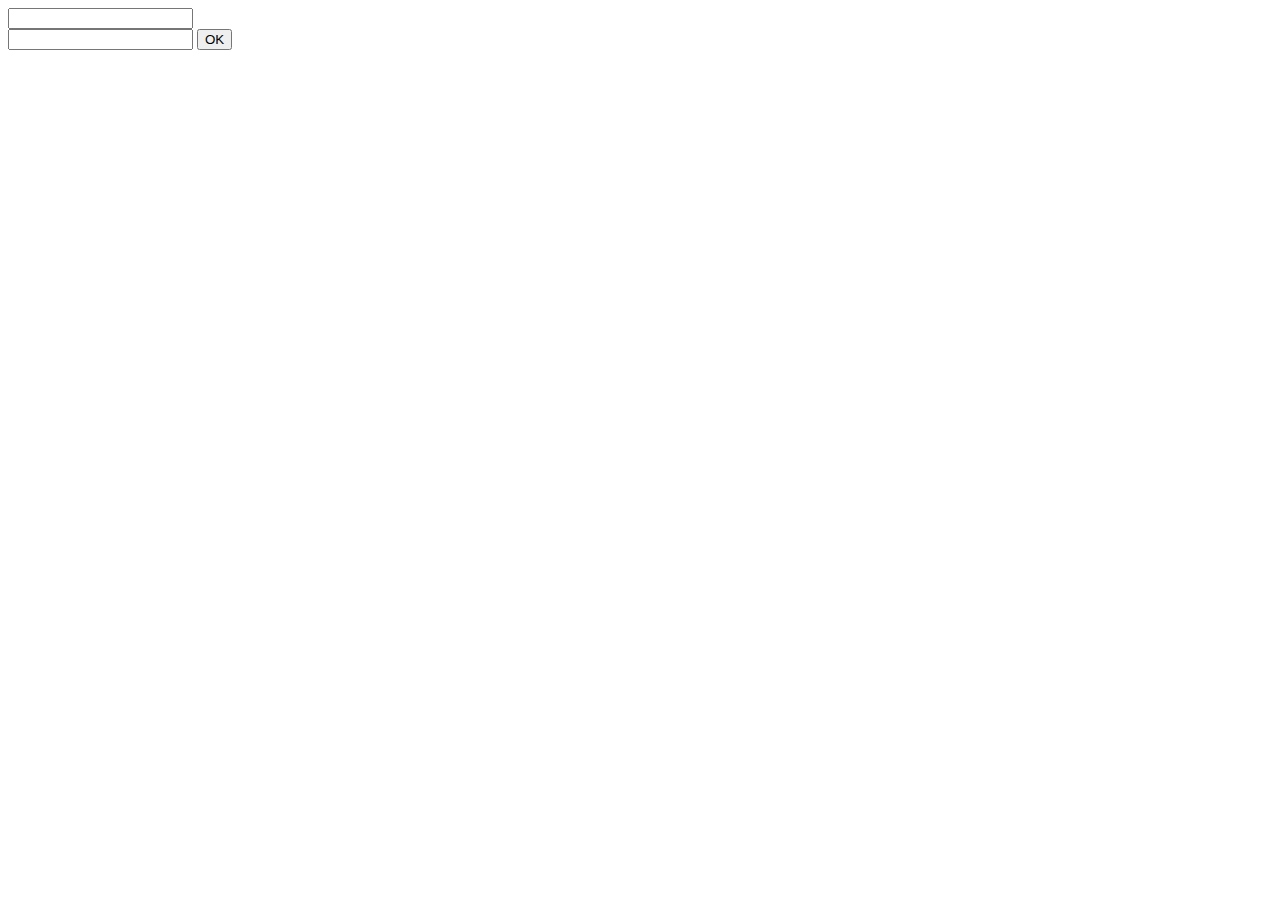
<file: day04/ex01/index.html>
<html>
    <body>
        <form method="POST" action="create.php">
            <input type="text" name="login" value="">
            <br />
            <input type="password" name="passwd" value="">
            <input type="submit" name="submit" value="OK">
        </form>
    </body>
</html>
</file>
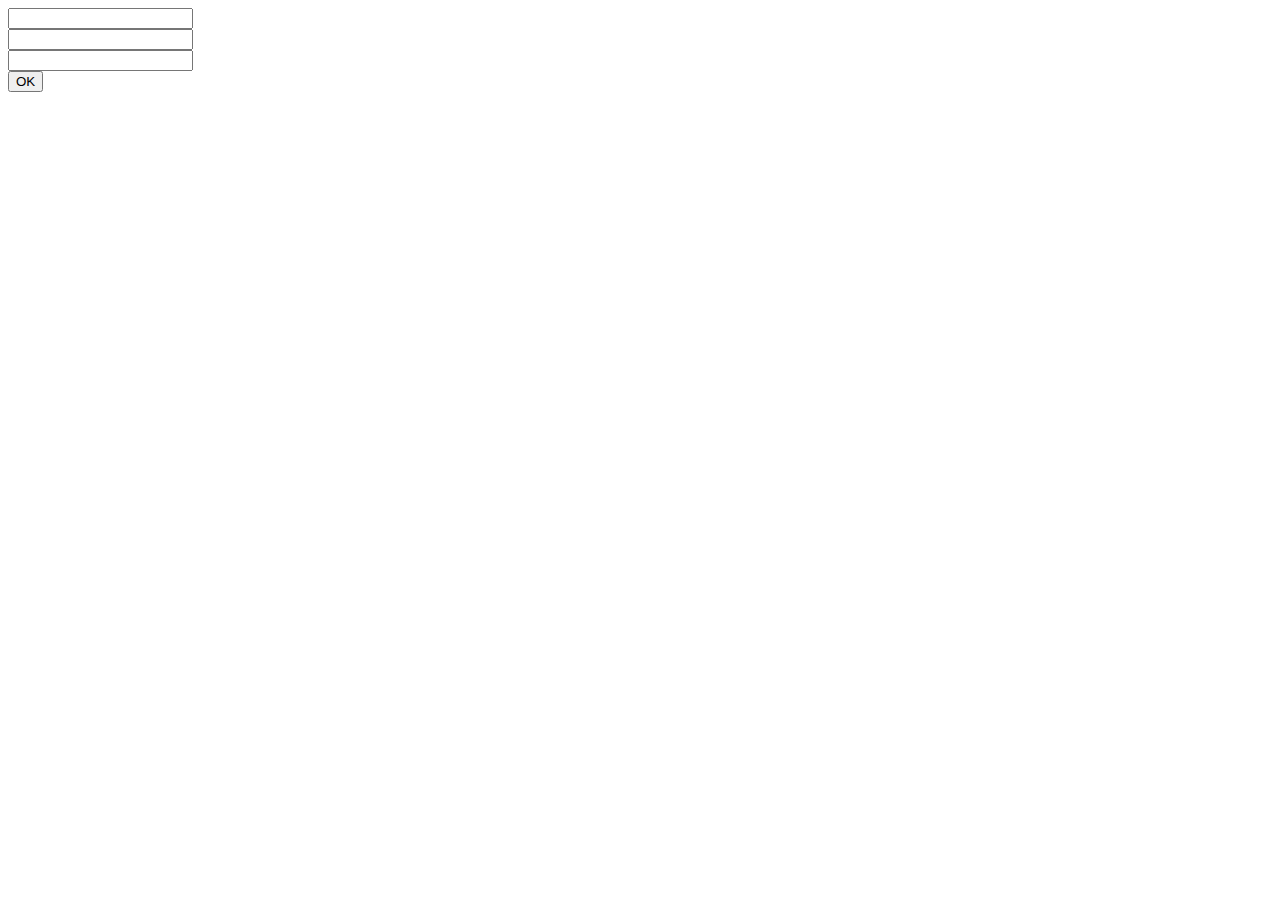
<file: day04/ex02/index.html>
<html>
    <body>
        <form method="POST" action="modif.php">
            <input type="text" name="login" value="">
            <br />
            <input type="password" name="oldpw" value="">
            <br />
            <input type="password" name="newpw" value="">
            <br />
            <input type="submit" name="submit" value="OK">
        </form>
    </body>
</html>
</file>
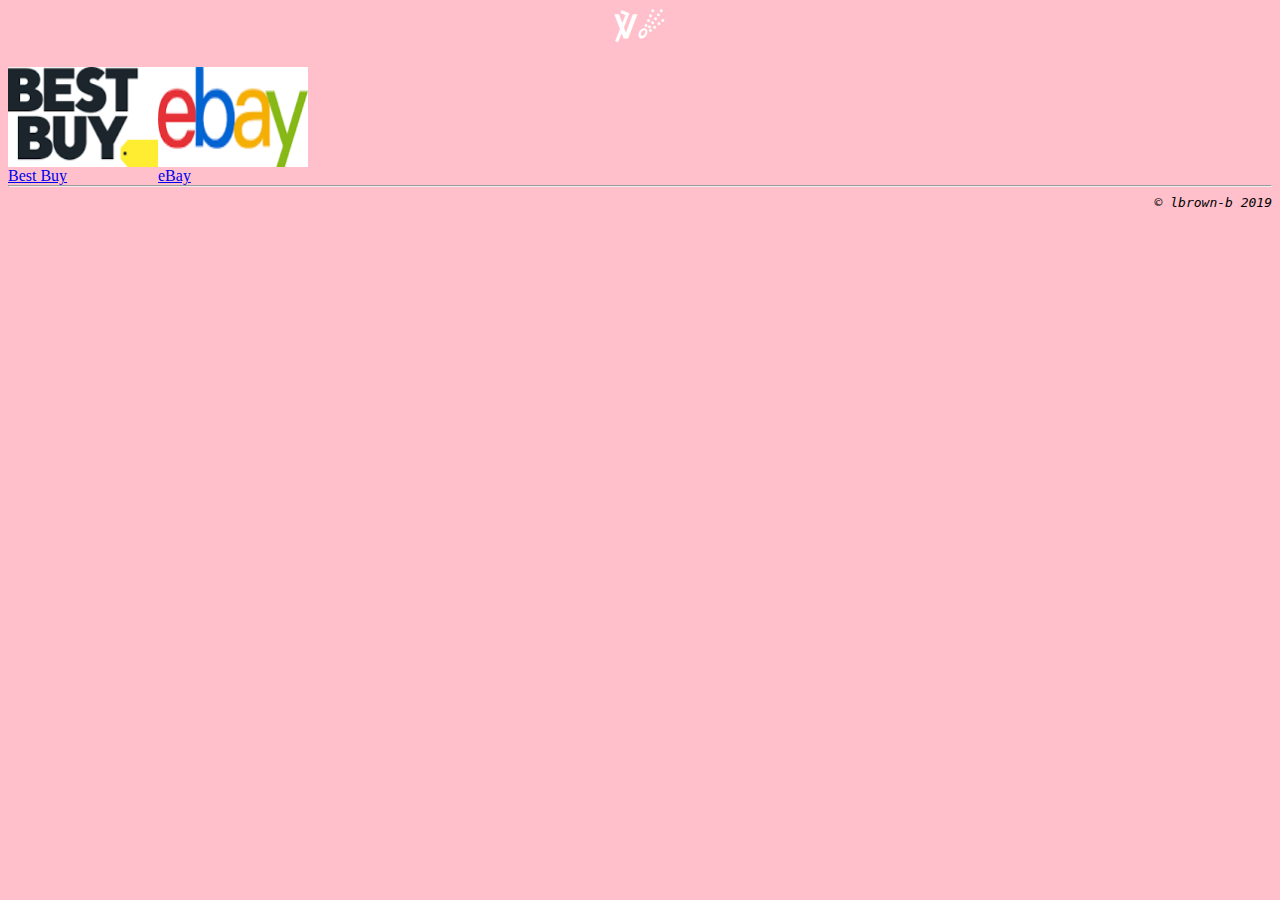
<file: day00/ex00/basics.html>
<html>
    <style>
        body {
            background-color: pink;
        }
        h1{
            color: white;
            text-align: center;
        }
        hr {
            clear: both;
        }
        .shop{
            float: left;
        }
        .bottom {
            float: right;
            font-style: italic;
            font-family: monospace;
        }
        img {
            width: 150px;
            height: 100px;
        }
    </style>
    <head>
        <title>
            Basics
        </title>
    </head>
    <body>
        <h1>
            &#8483;&#9732;
        </h1>
        <div class="shop">
            <img src = "[data-uri]"><br>
            <a href="https://www.bestbuy.com">Best Buy</a>
        </div>
        <div class="shop">
            <img src = "[data-uri]"><br>
            <a href="https://www.bestbuy.com">eBay</a>
        </div>
        <hr>
        <div class="bottom">
            <span>&#169; lbrown-b 2019</span>
        </div>
    </body>
</html>
</file>
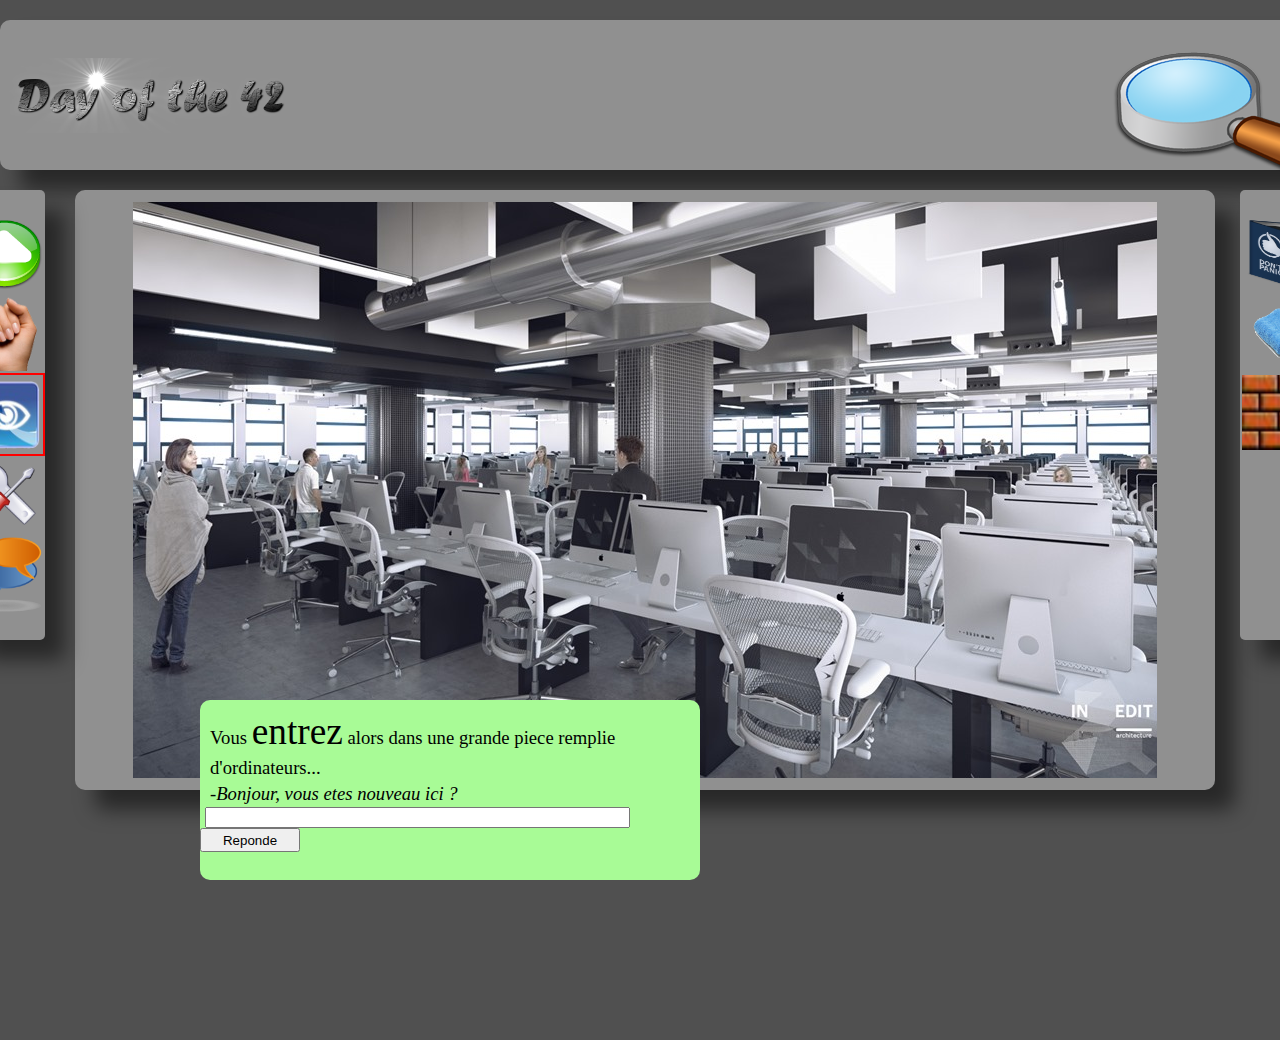
<file: day00/ex02/doft.html>
<!DOCTYPE html5>
<html>
    <link rel="stylesheet" type="text/css" href="./doft.css">
    <head>
        <title>
            Day of the 42
        </title>
    </head>
    <body>
        <div class="main-panel">
            <div class="panel">
                <div class="container">
                    <img class="day" src="resources/day_of_the_42.png" alt="pupa" title="pupa">
                    <a href="https://disney.com/"><img class="close" src="resources/reload.png" alt="pupa" title="pupa"></a>
                    <a href="https://www.relaischateaux.com"><img class="reload" src="resources/close.gif" alt="pupa" title="pupa"></a>
                </div>
            </div>
            <img class="loupe" src="resources/loupe.png" alt="pupa" title="pupa">
        </div>
        <div class="main">
            <div class="central">
                <div class="container">
                        <img src="resources/cluster.jpg" alt="cluster" title="cluster" usemap="#map">
                        <map name="Map" id="map">
                            <area alt="mac" title="Нажми на компухтер" href="http://www.apple.com" shape="poly" coords="793,424,790,317,797,312,973,328,977,338,975,455,969,463,903,445,901,458,913,463,906,480,843,466,845,448,848,449,853,433" />
                            <area alt="chaise" title="Табуреток купить ннадо???" href="http://www.ikea.com" shape="poly" coords="407,393,436,382,449,387,449,393,423,403,439,411,456,416,429,427,431,438,438,444,436,453,425,448,413,456,403,457,396,452,398,478,406,469,414,475,412,480,461,488,466,500,456,501,456,490,400,486,427,527,430,541,419,542,419,528,397,500,399,512,391,512,389,492,341,529,345,536,340,540,337,541,331,536,338,522,382,483,345,492,345,501,332,500,339,484,389,474,390,458,380,450,352,441,342,435,344,392,344,376,325,332,329,323,360,328,390,339,403,358,403,391" />
                        </map>
                </div>
                <div class="green">
                    <div class="pone">
                        <p class="phrase">Vous</p> <p class="phrase2">entrez</p> <p class="phrase">alors dans une grande</p> <p class="phrase">piece remplie </p><br>
                        <p class="phrase"> d'ordinateurs...</p>
                    </div>
                    <div class="ptwo">
                        <p class="phrase">-Bonjour, vous etes nouveau ici ?</p><br>
                    </div>
                    <input class="input" type="text" size="50" />
                    <input class="button" type="button" value="Reponde">
                </div>
            </div>
            <div class="left">
                <div class="container_img">
                    <img class="icon" src="resources/arrow.png" alt="Advance" title="Advance">
                    <img class="icon" src="resources/main.png" alt="Take" title="Take">
                    <div class="red_border">
                        <img class="icon" src="resources/oeil.png" alt="Look" title="Look">
                    </div>
                    <img class="icon" src="resources/outil.png" alt="Use" title="Use">
                    <img class="icon" src="resources/chat-icon.png" alt="Speak" title="Speak">
                </div>
            </div>
            <div class="right">
                <div class="container_img">
                    <img class="icon" src="resources/book.png" alt="pupa" title="pupa">
                    <img class="icon" src="resources/towel.png" alt="pupa" title="pupa">
                    <img class="icon" src="resources/brick.jpg" alt="pupa" title="pupa">
                </div>
            </div>
        </div>
    </body>
</html>
</file>
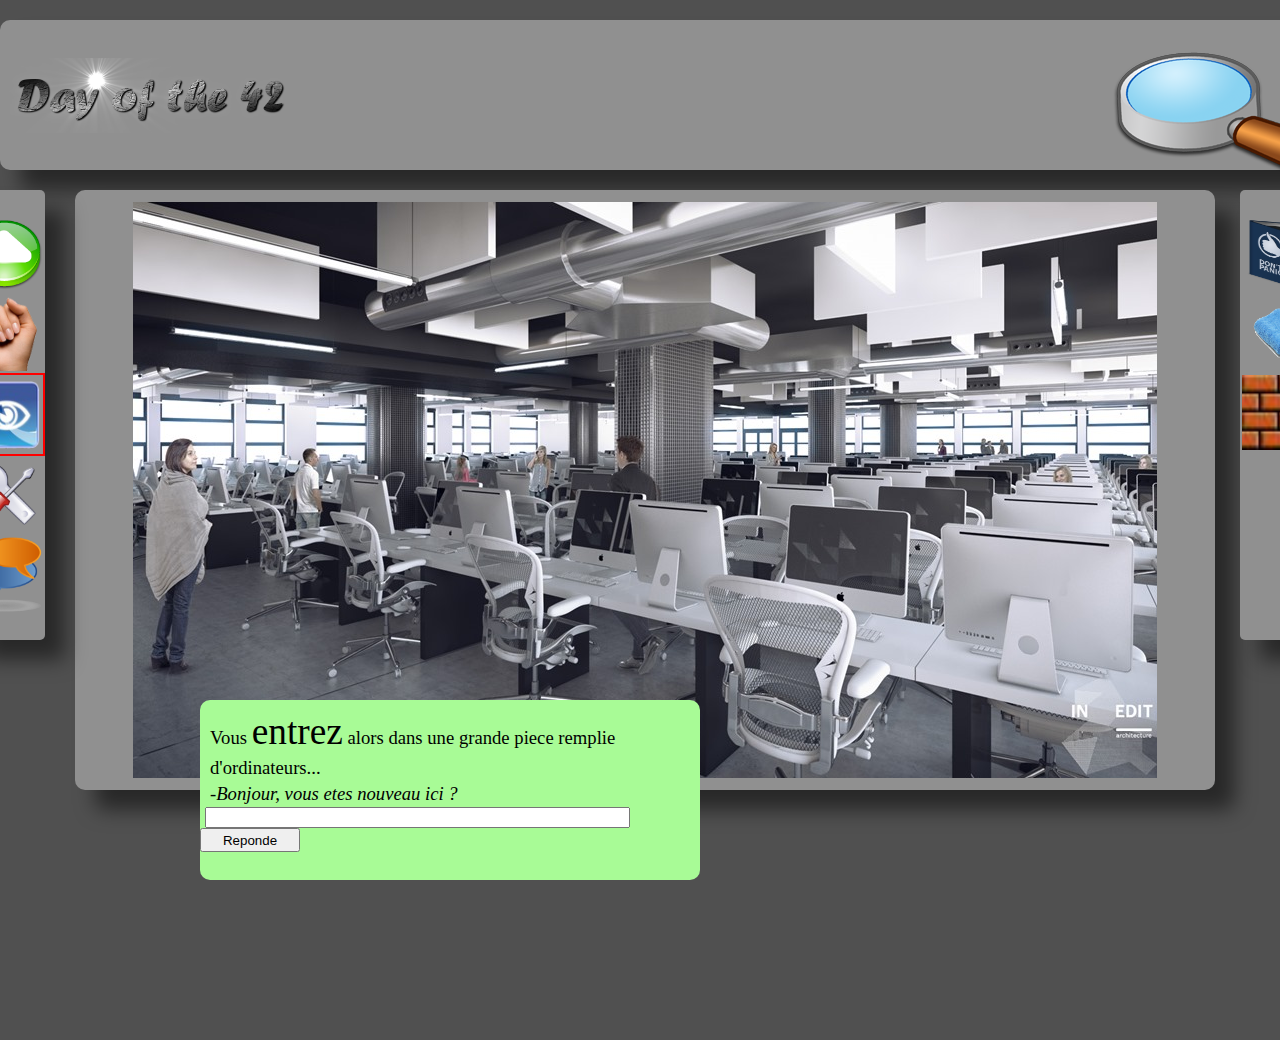
<file: day00/ex05/scumm.html>
<!DOCTYPE html5>
<script>
        function myFunction() {
            var x = document.getElementById("pipa");
            var y = document.getElementById("lipa");
            if (x.style.display === "none") {
              x.style.display = "flex";
              y.style.display = "none";
              document.body.style.background = "rgb(80, 80, 80)";
            } else {
              x.style.display = "none";
              y.style.display = "flex";
              document.body.style.background = "rgb(80, 80, 80)";
            }
        }
        function changeBackground(color) {
            var x = document.getElementById("pipa");
            document.body.style.background = color;
            var y = document.getElementById("mipa");
            if (x.style.display === "none") {
              x.style.display = "flex";
              y.style.display = "none";
            } else {
              x.style.display = "none";
              y.style.display = "flex";
            }
        }
        function zoomin(){
            var myImg = document.getElementById("kopa");
            var currWidth = myImg.clientWidth;
            if(currWidth == 500){
                alert("Maximum zoom-in level reached.");
            } else{
            myImg.style.width = (currWidth + 50) + "px";
            } 
        }
        setTimeout(function(){
            changeBackground('red');
        }, 5000);
        </script>
<html>
    <link rel="stylesheet" type="text/css" href="./doft.css">
    <head>
        <title>
            Day of the 42
        </title>
    </head>
    <body>
        <div class="main-panel">
            <div class="panel">
                <div class="container">
                    <img class="day" src="resources/day_of_the_42.png" alt="pupa">
                    <a href="https://disney.com/"><img class="close" src="resources/reload.png" alt="pupa"></a>
                    <a href="https://www.relaischateaux.com"><img class="reload" src="resources/close.gif" alt="pupa"></a>
                </div>
            </div>
            <img id="kopa" class="loupe" src="resources/loupe.png" alt="pupa" onclick=zoomin()>
        </div>
        <div class="main">
            <div class="central">
                <div class="container" id="pipa">
                        <img src="resources/cluster.jpg" alt="cluster" usemap="#map">
                        <map name="Map" id="map">
                            <area alt="mac" title="Нажми на компухтер" href="http://www.apple.com" shape="poly" coords="793,424,790,317,797,312,973,328,977,338,975,455,969,463,903,445,901,458,913,463,906,480,843,466,845,448,848,449,853,433" />
                            <area alt="chaise" title="Табуреток купить ннадо???" href="http://www.ikea.com" shape="poly" coords="407,393,436,382,449,387,449,393,423,403,439,411,456,416,429,427,431,438,438,444,436,453,425,448,413,456,403,457,396,452,398,478,406,469,414,475,412,480,461,488,466,500,456,501,456,490,400,486,427,527,430,541,419,542,419,528,397,500,399,512,391,512,389,492,341,529,345,536,340,540,337,541,331,536,338,522,382,483,345,492,345,501,332,500,339,484,389,474,390,458,380,450,352,441,342,435,344,392,344,376,325,332,329,323,360,328,390,339,403,358,403,391" />
                        </map>
                </div>
                <div class="container1" id="lipa">
                        <iframe width="720" height="405" src="https://rutube.ru/play/embed/10957956" frameborder="0" webkitAllowFullScreen mozallowfullscreen allowfullscreen></iframe>
                </div>
                <div class="container1" id="mipa">
                    <p class="ukr">тікай з городу, тобі *****</p>
                </div>
                <div class="green">
                    <div class="pone">
                        <p class="phrase">Vous</p> <p class="phrase2">entrez</p> <p class="phrase">alors dans une grande</p> <p class="phrase">piece remplie </p><br>
                        <p class="phrase"> d'ordinateurs...</p>
                    </div>
                    <div class="ptwo">
                        <p class="phrase">-Bonjour, vous etes nouveau ici ?</p><br>
                    </div>
                    <input list="character" class="input" size="50"/>
                        <datalist id="character">
                            <option value="Pupa"></option>
                            <option value="Lupa"></option>
                            <option value="PupaLupa"></option>
                        </datalist>
                    <input onclick="myFunction()" class="button" type="button" value="Reponde">
                </div>
            </div>
            <div class="left">
                <div class="container_img">
                    <img class="icon" src="resources/arrow.png" alt="Advance">
                    <img class="icon" src="resources/main.png" alt="Take">
                    <div class="red_border">
                        <img class="icon" src="resources/oeil.png" alt="Look">
                    </div>
                    <img class="icon" src="resources/outil.png" alt="Use">
                    <img class="icon" src="resources/chat-icon.png" alt="Speak">
                </div>
            </div>
            <div class="right">
                <div class="container_img">
                    <img class="icon" src="resources/book.png" alt="pupa">
                    <img class="icon" src="resources/towel.png" alt="pupa">
                    <img class="icon" src="resources/brick.jpg" alt="pupa">
                </div>
            </div>
        </div>
    </body>
</html>
</file>
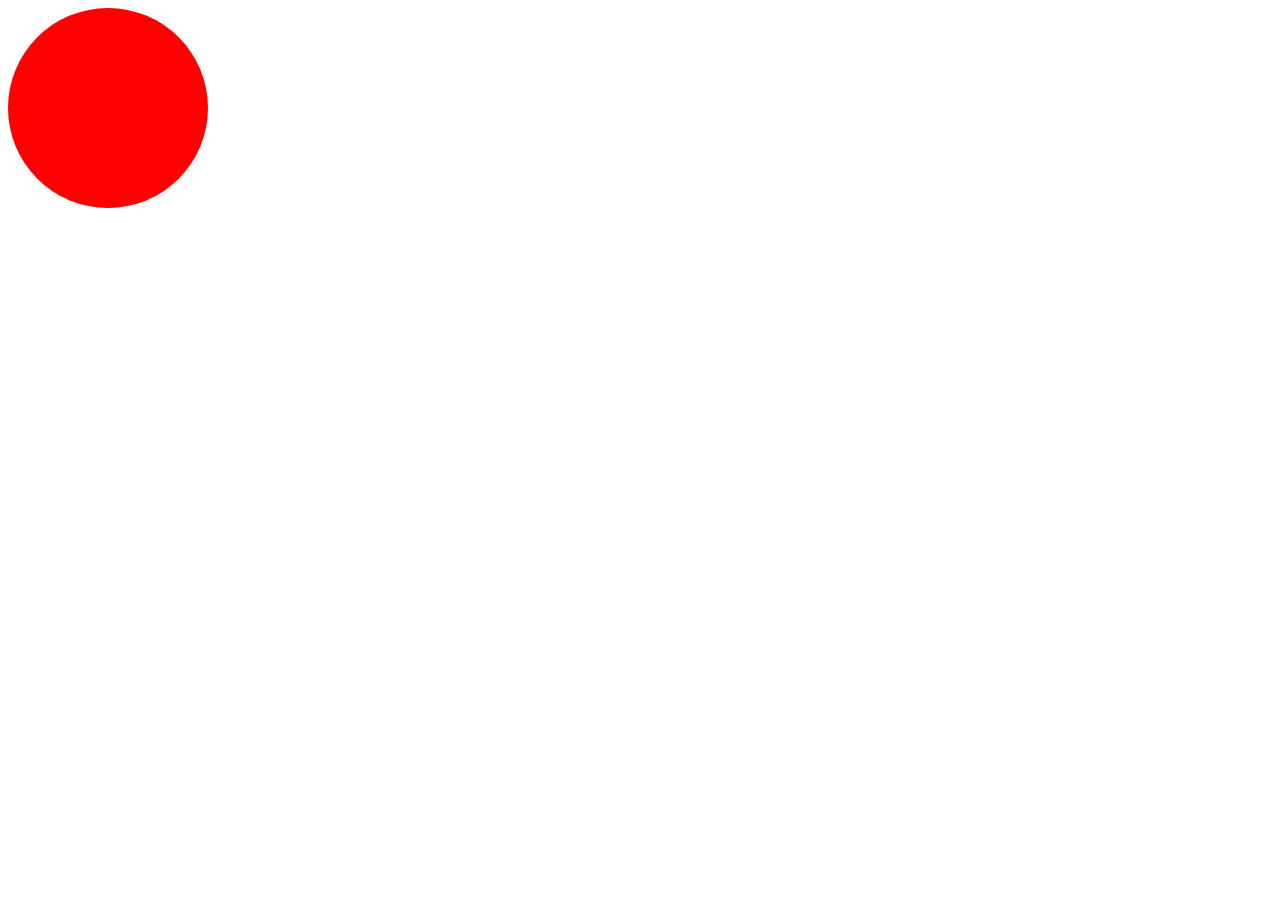
<file: day09/ex00/baloon.html>
<html>
    <script>
        var size = 200;
        var color = ["red", "green", "blue"];
        var color_index = 0;

        window.onload = function() {
            document.getElementById('baloon').addEventListener('click', increment);
            document.getElementById('baloon').addEventListener('mouseout', decrement);
        }
        function increment() {
            if (size > 420) {
                size = 200;
            }
            else {
                size += 10;
            }
            if (color_index >= 2) {
                color_index = 0;
            }
            else {
                color_index += 1;
            }
            document.getElementById('baloon').style.width = size + 'px';
            document.getElementById('baloon').style.height = size + 'px';
            document.getElementById('baloon').style.backgroundColor = color[color_index];

        }
        function decrement() {
            if (size > 200) {
                size -= 5;
                if (color_index >= 2) {
                    color_index = 0;
                }
                else {
                    color_index += 1;
                }
                document.getElementById('baloon').style.width = size + 'px';
                document.getElementById('baloon').style.height = size + 'px';
                document.getElementById('baloon').style.backgroundColor = color[color_index];
            }
        }
    </script>
    <style>
        .baloon {
            width: 200px;
            height: 200px;
            border-radius: 200px;
            background-color: red;
        }
    </style>
    <body>
        <div class="baloon" id="baloon">
        </div>
    </body>
</html>
</file>
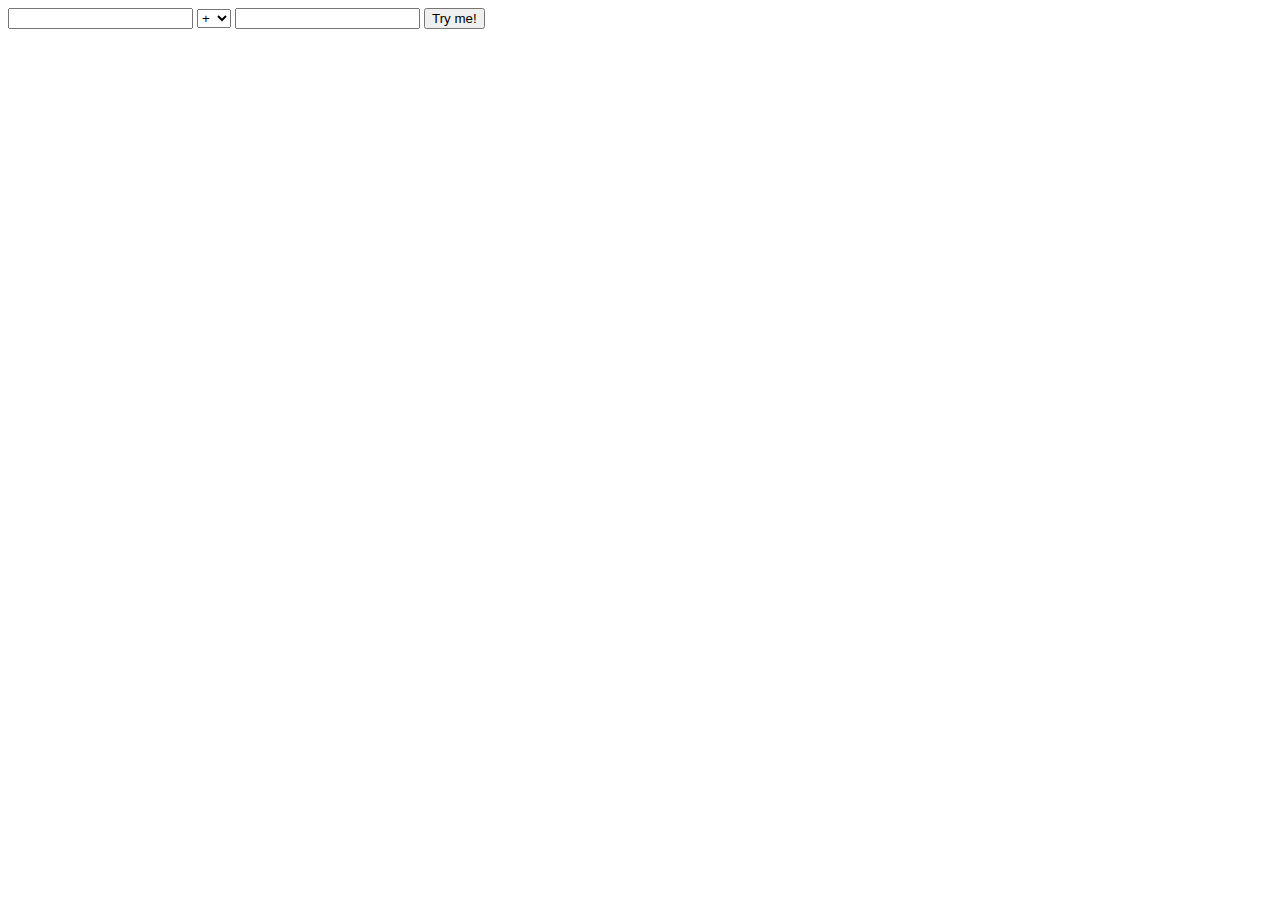
<file: day09/ex01/calc.html>
<html>
    <script>
    function myTimer() {
        alert('Please, use me...');
    }

    var myVar = setInterval(myTimer, 30000);

    function calc() {
        var first_num = parseInt(document.getElementsByClassName("number")[0].value, 10);
        var second_num = parseInt(document.getElementsByClassName("number")[1].value, 10);
        var selector = document.getElementById('sign');
        var sign = selector[selector.selectedIndex].text;
        var res = 0;

        if (first_num < 0 || second_num < 0){
            alert('Error :(');
            return;
        }

        if (sign == "+")
            res = first_num + second_num;
        else if (sign == "-")
            res = first_num - second_num;
        else if (sign == "/") {
            if (second_num == 0)
                alert("It’s over 9000!");
            else
                res = first_num / second_num;
        }
        else if (sign == "*")
            res = first_num * second_num;
        else if (sign == "%") {
            if (second_num == 0)
                alert("It’s over 9000!");
            else
                res = first_num % second_num;
        }
        console.log(res);
        alert(res);
    }
    </script>
    <body>
        <input type="number" class="number">
        <select id="sign" class="sign1">
            <option value="0">+</option>
            <option value="1">-</option>
            <option value="2">*</option>
            <option value="3">/</option>
            <option value="4">%</option>
        </select>
        <input type="number" class="number">
        <input type="submit" value="Try me!" onclick="calc()">
    </body>
</html>
</file>
<file: day00/ex02/doft.css>
body {
    background:rgb(80, 80, 80);
    width: 100%;
    height: 100%;
    margin: 0;
    padding: 0;
    display:inline-block;
}

.main-panel {
    width: 1400px;
    height: 220px;
    margin-left: auto;
    margin-right: auto;
    margin-top: 20px;
}

.panel {
    width: 1400px;
    height: 150px;
    background: rgb(144, 144, 144);
    border: 0px #000 transparent;
    border-radius: 10px;
    margin-left: auto;
    margin-right: auto;
    margin-top: 20px;
    box-shadow: 20px 20px 20px rgba(0,0,0,0.5);
  }

.main {
    width: 1050px;
    height: 800px;
    text-align: left;
    margin: 0 auto;
}

.central {
    width: 1140px;
    height: 600px;
    background: rgb(144, 144, 144);
    border: 0px #000 transparent;
    border-radius: 10px;
    margin-left: -40px;
    margin-top: -50px;
    box-shadow: 20px 20px 20px rgba(0,0,0,0.5);
    position: absolute;
  }

  .left {
    width: 80px;
    height: 450px;
    background: rgb(144, 144, 144);
    border: 0px #000 transparent;
    border-radius: 5px;
    margin-left: -150px;
    margin-top: -50px;
    box-shadow: 20px 20px 20px rgba(0,0,0,0.5);
    position: absolute;
  }

  .right {
    width: 80px;
    height: 450px;
    background: rgb(144, 144, 144);
    border: 0px #000 transparent;
    border-radius: 5px;
    margin-left: 1125px;
    margin-top: -50px;
    box-shadow: 20px 20px 20px rgba(0,0,0,0.5);
    position: absolute;
  }

  .container {
    width: 100%;
    height: 100%;
    display: flex;
    justify-content: center;
    align-items: center;
    overflow: hidden;
    position: relative;
    transform: translate(-50%, -50%);
    top: 50%;
    left: 50%;
  }

  .container_img {
    width: 100%;
    height: 100%;
    justify-content: center;
    align-items: flex-start;
    overflow: hidden;
    position: relative;
    transform: translate(-50%, -50%);
    top: 250px;
    left: 40px;
  }
  
  .day {
    max-width: none;
    min-width: auto;
    min-height: auto;
    height: 50%;
    position: relative;
    left: -550px;
  }

  .cluster {
    width: 97%;
    height: 95%;
    position: relative;
  }

  .loupe {
    position: relative;
    top: -125px;
    left: 1100px;
  }

  .reload {
    max-width: none;
    min-width: auto;
    min-height: auto;
    height: 15%;
    position: absolute;
    bottom: 5%;
    right: 1%;
  }

  .close {
    max-width: none;
    min-width: auto;
    min-height: auto;
    height: 15%;
    position: absolute;
    top: 5%;
    right: 1%;
  }

  .icon {
    width: 75px;
    height: 75px;
    position: relative;
    padding: 2px;
  }

  .red_border {
    border: 2px red solid;
  }

  .green {
    position: fixed;
    width: 500px;
    height: 180px;
    bottom: 20;
    left: 200;
    background: rgb(168, 251, 150);
    border-radius: 10px;
    z-index: 9999999;
  }

  .phrase {
      display: inline-block;
      margin-top: 2px;
      margin-bottom: 2px; 
  }

  .pone {
    margin-left: 10px;
    font-size: 14pt;
  }

  .ptwo {
    margin-left: 10px;
    font-style: italic;
    font-size: 14pt;
}

.phrase2 {
    display: inline-block;
    margin-top: 10px;
    margin-bottom: 2px; 
    font-size: 28pt;
}

.input {
    margin-left: 5px;
}

.button {
    width: 100px;
    height: 24px;
}
</file>
<file: day00/ex05/doft.css>
body {
    background:rgb(80, 80, 80);
    width: 100%;
    height: 100%;
    margin: 0;
    padding: 0;
    display:inline-block;
}

.main-panel {
    width: 1400px;
    height: 220px;
    margin-left: auto;
    margin-right: auto;
    margin-top: 20px;
}

.panel {
    width: 1400px;
    height: 150px;
    background: rgb(144, 144, 144);
    border: 0px #000 transparent;
    border-radius: 10px;
    margin-left: auto;
    margin-right: auto;
    margin-top: 20px;
    box-shadow: 20px 20px 20px rgba(0,0,0,0.5);
  }

.main {
    width: 1050px;
    height: 800px;
    text-align: left;
    margin: 0 auto;
}

.central {
    width: 1140px;
    height: 600px;
    background: rgb(144, 144, 144);
    border: 0px #000 transparent;
    border-radius: 10px;
    margin-left: -40px;
    margin-top: -50px;
    box-shadow: 20px 20px 20px rgba(0,0,0,0.5);
    position: absolute;
  }

  .left {
    width: 80px;
    height: 450px;
    background: rgb(144, 144, 144);
    border: 0px #000 transparent;
    border-radius: 5px;
    margin-left: -150px;
    margin-top: -50px;
    box-shadow: 20px 20px 20px rgba(0,0,0,0.5);
    position: absolute;
  }

  .right {
    width: 80px;
    height: 450px;
    background: rgb(144, 144, 144);
    border: 0px #000 transparent;
    border-radius: 5px;
    margin-left: 1125px;
    margin-top: -50px;
    box-shadow: 20px 20px 20px rgba(0,0,0,0.5);
    position: absolute;
  }

  .container {
    width: 100%;
    height: 100%;
    display: flex;
    justify-content: center;
    align-items: center;
    overflow: hidden;
    position: relative;
    transform: translate(-50%, -50%);
    top: 50%;
    left: 50%;
  }

  .container1 {
    width: 100%;
    height: 100%;
    display: none;
    justify-content: center;
    align-items: center;
    overflow: hidden;
    position: relative;
    transform: translate(-50%, -50%);
    top: 50%;
    left: 50%;
  }

  .container_img {
    width: 100%;
    height: 100%;
    justify-content: center;
    align-items: flex-start;
    overflow: hidden;
    position: relative;
    transform: translate(-50%, -50%);
    top: 250px;
    left: 40px;
  }
  
  .day {
    max-width: none;
    min-width: auto;
    min-height: auto;
    height: 50%;
    position: relative;
    left: -550px;
  }

  .cluster {
    width: 97%;
    height: 95%;
    position: relative;
  }

  .loupe {
    position: relative;
    top: -125px;
    left: 1100px;
  }

  .reload {
    max-width: none;
    min-width: auto;
    min-height: auto;
    height: 15%;
    position: absolute;
    bottom: 5%;
    right: 1%;
  }

  .close {
    max-width: none;
    min-width: auto;
    min-height: auto;
    height: 15%;
    position: absolute;
    top: 5%;
    right: 1%;
  }

  .icon {
    width: 75px;
    height: 75px;
    position: relative;
    padding: 2px;
  }

  .red_border {
    border: 2px red solid;
  }

  .green {
    position: fixed;
    width: 500px;
    height: 180px;
    bottom: 20;
    left: 200;
    background: rgb(168, 251, 150);
    border-radius: 10px;
    z-index: 9999999;
  }

  .phrase {
      display: inline-block;
      margin-top: 2px;
      margin-bottom: 2px; 
  }

  .pone {
    margin-left: 10px;
    font-size: 14pt;
  }

  .ptwo {
    margin-left: 10px;
    font-style: italic;
    font-size: 14pt;
}

.phrase2 {
    display: inline-block;
    margin-top: 10px;
    margin-bottom: 2px; 
    font-size: 28pt;
}

.input {
    margin-left: 5px;
}

.button {
    width: 100px;
    height: 24px;
}

.ukr {
  font-size: 42pt;
  font-style: bold;
}
</file>
